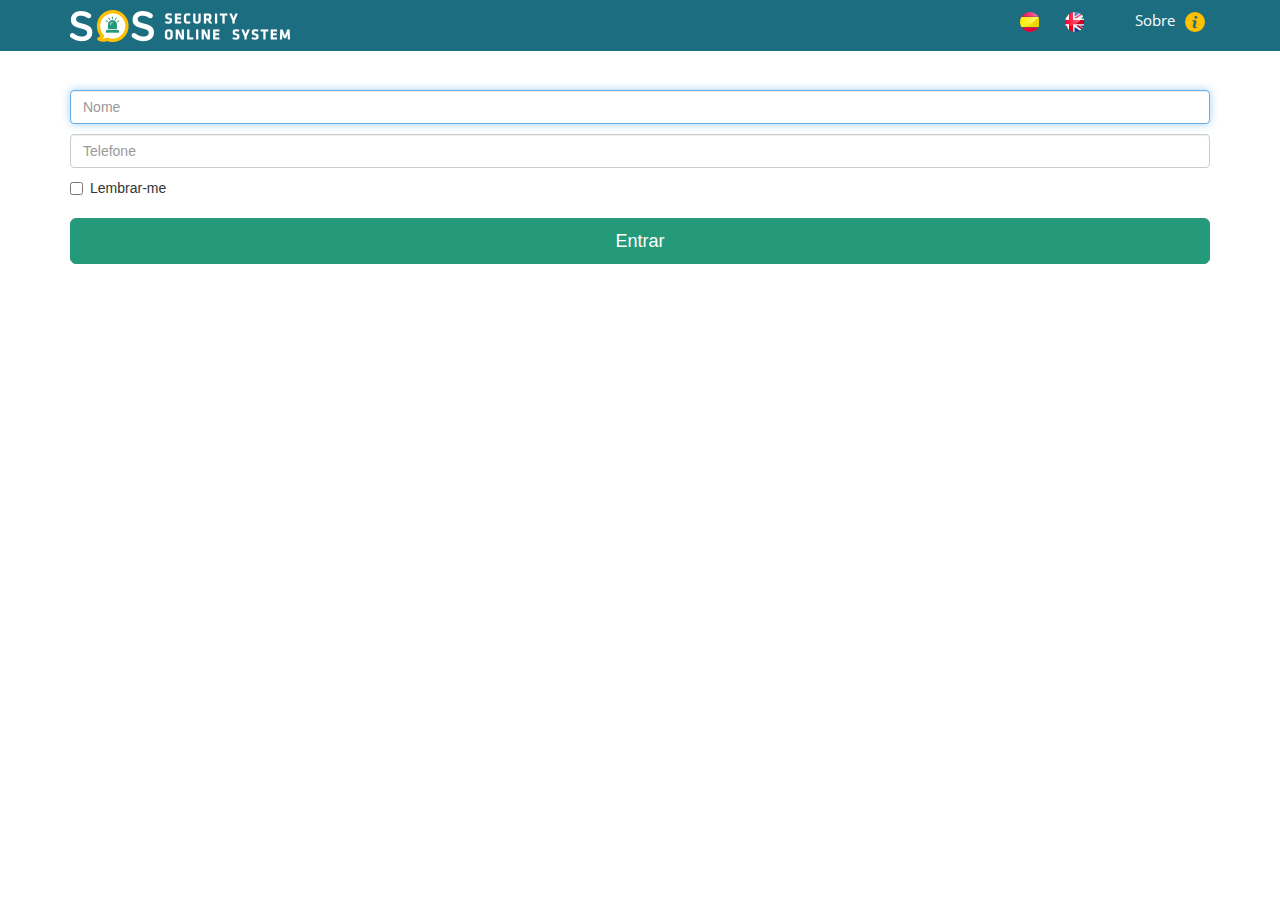
<file: index.html>
<!DOCTYPE html>
<html lang="pt-br">
  <head>
    <meta charset="utf-8">
    <meta http-equiv="X-UA-Compatible" content="IE=edge">
    <meta name="viewport" content="width=device-width, initial-scale=1">

    <title>SOS - Security Online System</title>

    <!-- Bootstrap CSS -->
    <link href="css/bootstrap.min.css" rel="stylesheet">

    <!-- Geral CSS -->
    <link href="css/style.css" rel="stylesheet">

    <link rel="icon" href="favicon.png" sizes="16x16">
  </head>

  <body>

    <!-- MENU -->
    <nav class="navbar navbar-default navbar-fixed-top">
      <div class="container">

        <div class="navbar-header">
          <button type="button" class="navbar-toggle collapsed" data-toggle="collapse" data-target="#navbar" aria-expanded="false" aria-controls="navbar">
            <span class="sr-only">Toggle navigation</span>
            <span class="icon-bar"></span>
            <span class="icon-bar"></span>
            <span class="icon-bar"></span>
          </button>
          <a class="navbar-brand" href="index.html"></a>
        </div><!--/.navbar-header -->

        <div id="navbar" class="navbar-collapse collapse">
          <ul class="nav navbar-nav">
            <li><a href="#"><img src="css/img/spanish.png" title="Versión española" class="lang"></a></li>
            <li><a href="#"><img src="css/img/english.png" title="English version" class="lang right"></a></li>
            <li><a href="#">Sobre<img src="css/img/about.png"></a></li>
          </ul>         
        </div><!--/.nav-collapse -->

      </div>
    </nav>
    <!-- FIM MENU -->

    <!-- FORMULÁRIO -->
    <div class="container login">

      <form class="form-signin">
        <label for="inputNome" class="sr-only">Nome</label>
        <input type="text" id="Nome" class="form-control" placeholder="Nome" autofocus>

        <label for="inputTelefone" class="sr-only">Telefone</label>
        <input type="phone" id="inputTelefone" class="form-control" placeholder="Telefone">

        <div class="checkbox">
          <label>
            <input type="checkbox" value="remember-me"> Lembrar-me
          </label>
        </div>

        <a class="btn btn-lg btn-primary btn-block" type="submit" href="reporte.html">Entrar</a>
      </form>

    </div>
    <!-- FIM FORMULÁRIO -->
    

    <!-- Bootstrap core JavaScript
    ================================================== -->
    <script src="https://ajax.googleapis.com/ajax/libs/jquery/1.11.3/jquery.min.js"></script>
    <script>window.jQuery || document.write('<script src="../../assets/js/vendor/jquery.min.js"><\/script>')</script>
    <script src="js/bootstrap.min.js"></script>
  </body>
</html>
</file>
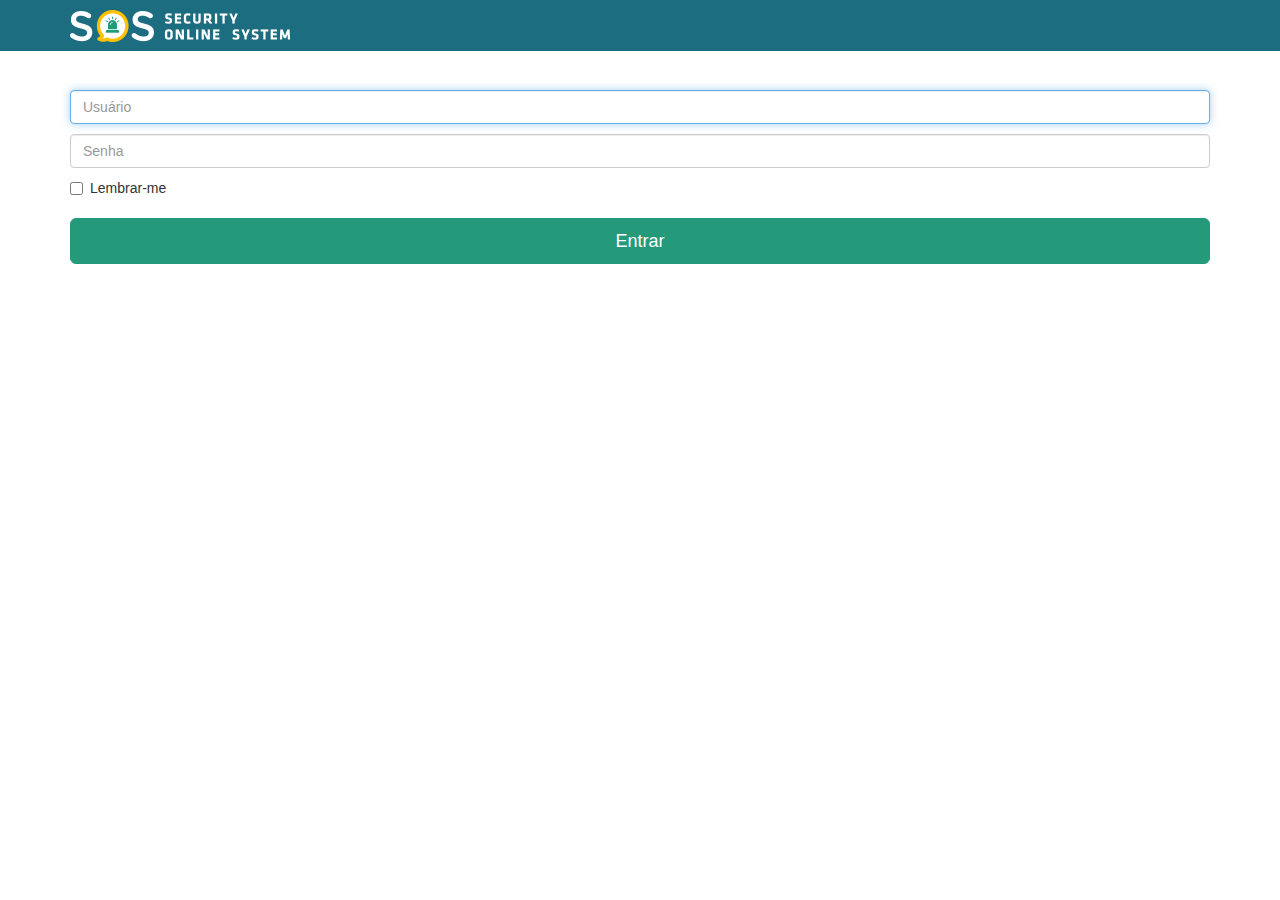
<file: login.html>
<!DOCTYPE html>
<html lang="pt-br">
  <head>
    <meta charset="utf-8">
    <meta http-equiv="X-UA-Compatible" content="IE=edge">
    <meta name="viewport" content="width=device-width, initial-scale=1">

    <title>SOS - Security Online System</title>

    <!-- Bootstrap CSS -->
    <link href="css/bootstrap.min.css" rel="stylesheet">

    <!-- Geral CSS -->
    <link href="css/style.css" rel="stylesheet">

    <link rel="icon" href="favicon.png" sizes="16x16">
  </head>

  <body>

    <!-- MENU -->
    <nav class="navbar navbar-default navbar-fixed-top">
      <div class="container">

        <div class="navbar-header">
          <button type="button" class="navbar-toggle collapsed" data-toggle="collapse" data-target="#navbar" aria-expanded="false" aria-controls="navbar">
            <span class="sr-only">Toggle navigation</span>
            <span class="icon-bar"></span>
            <span class="icon-bar"></span>
            <span class="icon-bar"></span>
          </button>
          <a class="navbar-brand" href="index.html"></a>
        </div><!--/.navbar-header -->

        <!--div id="navbar" class="navbar-collapse collapse">
          <ul class="nav navbar-nav">
            <li><a href="#"><img src="css/img/spanish.png" title="Versión española" class="lang"></a></li>
            <li><a href="#"><img src="css/img/english.png" title="English version" class="lang right"></a></li>
            <li><a href="#">Sobre<img src="css/img/about.png"></a></li>
          </ul>         
        </div><.nav-collapse -->

      </div>
    </nav>
    <!-- FIM MENU -->

    <!-- FORMULÁRIO -->
    <div class="container login">

      <form class="form-signin">
        <label for="inputUser" class="sr-only">Usuário</label>
        <input type="text" id="User" class="form-control" placeholder="Usuário" autofocus>

        <label for="inputSenha" class="sr-only">Senha</label>
        <input type="phone" id="inputSenha" class="form-control" placeholder="Senha">

        <div class="checkbox">
          <label>
            <input type="checkbox" value="remember-me"> Lembrar-me
          </label>
        </div>

        <a class="btn btn-lg btn-primary btn-block" type="submit" href="seguranca.html">Entrar</a>
      </form>

    </div>
    <!-- FIM FORMULÁRIO -->
    

    <!-- Bootstrap core JavaScript
    ================================================== -->
    <script src="https://ajax.googleapis.com/ajax/libs/jquery/1.11.3/jquery.min.js"></script>
    <script>window.jQuery || document.write('<script src="../../assets/js/vendor/jquery.min.js"><\/script>')</script>
    <script src="js/bootstrap.min.js"></script>
  </body>
</html>
</file>
<file: css/style.css>
/* Fontes */
@font-face {
    font-family: 'OpenSansRegular';
    src: url('fonts/OpenSansRegular.eot');
    src: url('fonts/OpenSansRegular.eot') format('embedded-opentype'),
         url('fonts/OpenSansRegular.woff2') format('woff2'),
         url('fonts/OpenSansRegular.woff') format('woff'),
         url('fonts/OpenSansRegular.ttf') format('truetype'),
         url('fonts/OpenSansRegular.svg#OpenSansRegular') format('svg');
}
/* Fim Fontes */

/* Geral */
body > .container {
	padding-top: 20px;
}
/* Fim Geral */

/* Menu Geral */
.navbar > .container .navbar-brand, 
.navbar > .container-fluid .navbar-brand {
	margin-left: 0;
}

.navbar-brand {
	background: url('img/logo.png');
	height: 33px;
	margin-top: 10px;
	width: 220px;
}

.navbar-header {
	height: 50px;
}

.navbar-default {
    background-color: #1c6d80;
    border-color: #1c6d80;
}

.nav.navbar-nav {
	float: right;
	margin-right: -5px;
}

.nav > li > a {
    padding: 10px 10px;
}

.navbar-default .navbar-nav > li > a {
	color: #ffffff;
	font-family: 'OpenSansRegular';
	font-size: 15px;
	float: right;
}

.navbar-default .navbar-nav > li > a:hover {
	color: #ffc000;
	text-decoration: none;
}

/* imagens */
.nav > li > a > img {
	margin-left: 10px;
}

.nav > li > a > .lang {
	border-radius: 10px;
	margin-left: 5px;
}

.nav > li > a > .lang.right {
	margin-right: 30px;
}
/* mobile */
.navbar-toggle {
	background: #ffffff;
}

.navbar-default .navbar-toggle .icon-bar {
	background: #1c6d80;
}
/* Fim Menu Geral */

/* Formulário */
.form-signin {
	margin-top: 40px;
}

.form-control {
	margin-bottom: 10px;
}

.btn-primary {
	background-color: #249a7a;
    border-color: #249a7a;
    color: #fff;
    margin: 20px 0;
}

.seguranca .btn-primary {
	margin: 15px 0 5px;
}

.btn-primary:hover {
	background-color: #338871;
    border-color: #338871;
    color: #fff;
}
/* Fim Formulário */

/* Conteúdo */
.container.login {
	margin-top: 30px;
}

.container.internas {
	padding-left: 0;
	padding-right: 0;
}

.categorias,
.seguranca,
.comite {
	margin: 20px 0 40px 0;
}

.categorias p {
	color: #1c6d80;
	font-family: 'OpenSansRegular';
	font-size: 15px;
	text-align: center;
}

.categorias .cat {
	cursor: pointer;
	height: 64px;
	margin-bottom: 10px;
	margin-left: 100px;
    margin-top: 10px;
    width: 64px;
}

.categorias .fire {
	background: url('img/fire.png');
}

.categorias .fire.y {
	background: url('img/fire-y.png');
}

.categorias .gun {
	background: url('img/gun.png');
}

.categorias .gun.y {
	background: url('img/gun-y.png');
}

.categorias .thieft {
	background: url('img/thieft.png');
}

.categorias .thieft.y {
	background: url('img/thieft-y.png');
}

.categorias .emergency {
	background: url('img/emergency.png');
}

.categorias .emergency.y {
	background: url('img/emergency-y.png');
}

.categorias .bomb {
	background: url('img/bomb.png');
}

.categorias .bomb.y {
	background: url('img/bomb-y.png');
}

.categorias .talk {
	background: url('img/talk.png');
}

.categorias .talk.y {
	background: url('img/talk-y.png');
}

.categorias .eye {
	background: url('img/eye.png');
}

.categorias .eye.y {
	background: url('img/eye-y.png');
}

.categorias .other {
	background: url('img/other.png');
}

.categorias .other.y {
	background: url('img/other-y.png');
}

.seguranca h1,
.comite h1,
.infos h1,
.form-signin h1 {
	font-family: 'OpenSansRegular';
	font-size: 16px;
	margin-bottom: 20px;
}

.seguranca h1,
.comite h1 {
	color: #1c6d80;
	font-size: 22px;
	margin: 35px 0 45px;
	text-align: center;
}

.seguranca h2 {
	color: #1c6d80;
	font-size: 18px;
	margin: 0;
}

.filtro {
	margin-bottom: 20px;
}

.seguranca .filtrar {
	margin-top: 32px;
	text-transform: uppercase;
}

.local .open,
.foto .open {
	color: #1c6d80;
	padding-top: 7px;
}

.local .open a,
.foto .open a {
	color: #1c6d80;
}

.local .open a:hover,
.foto .open a:hover {
	text-decoration: none;
}

.mfp-content {
	text-align: center !important;
}

.local img,
.foto img {
	float: left;
	margin-right: 10px;
}

select {
	margin-bottom: 20px;
	margin-top: 10px;
	padding: 5px;
	width: 50%;
}

.seguranca select {
	width: 100%;
}

.reporte {
	margin-bottom: 20px;
}

.status {
	text-align: center;
}

table,
th,
td {
	border: 1px solid #1c6d80;
	font-family: 'OpenSansRegular';
	font-size: 15px;
	padding: 10px 0;
}

th {
	background: #1c6d80;
	color: #ffffff;
	text-align: center;
	text-transform: uppercase;
}

.detalhe a {
	color: #1c6d80;
	font-size: 13px;
	font-weight: bold;
	float: right;
	text-transform: uppercase;
	margin-top: 10px;
}

.detalhes {
	margin-bottom: 30px;
}

.detalhes h2 {
	margin-bottom: 10px;
}

.detalhes p {
	margin-bottom: 20px;
}

.detalhes .mapa {
	float: left;
	margin-right: 20px;
}

.comite .table {
	margin-bottom: 40px;
}

.comite .grafico {
	margin-bottom: 30px;
}

.comite .grafico2 {
	margin-top: 80px;
}
/* Fim Conteúdo */

/* Small devices */
@media (max-width: 768px) {
	.navbar > .container .navbar-brand, 
	.navbar > .container-fluid .navbar-brand {
		margin-left: 10px;
	}

	.categorias .cat {
		margin-left: 8px;
	}

	select {
		width: 100%;
	}

	.nav > li > a > .lang.right {
		margin-right: 0;
	}
}
</file>
